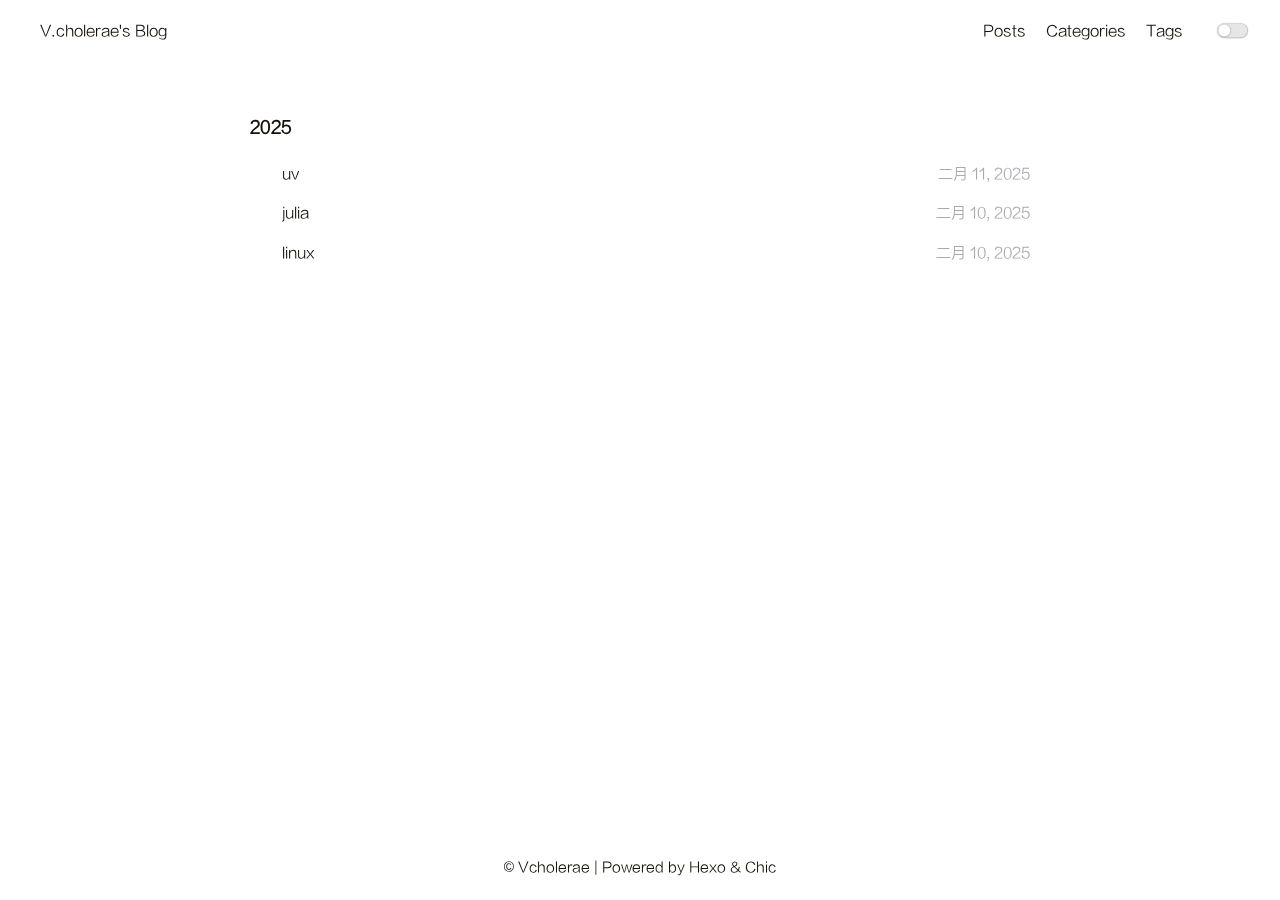
<file: archives/index.html>
<!DOCTYPE html>
<html lang="zh-CN">

<head>
    <meta charset="UTF-8">
<meta name="viewport"
      content="width=device-width, initial-scale=1.0, maximum-scale=1.0, minimum-scale=1.0">
<meta http-equiv="X-UA-Compatible" content="ie=edge">

    <meta name="author" content="Vcholerae">





<title>归档 | Hexo</title>



    <link rel="icon" href="/favicon.ico">




    <!-- stylesheets list from _config.yml -->
    
    <link rel="stylesheet" href="/css/style.css">
    



    <!-- scripts list from _config.yml -->
    
    <script src="/js/script.js"></script>
    
    <script src="/js/tocbot.min.js"></script>
    



    
    
        
    


<meta name="generator" content="Hexo 7.3.0"></head>

<body>
    <script>
        // this function is used to check current theme before page loaded.
        (() => {
            const currentTheme = window.localStorage && window.localStorage.getItem('theme') || '';
            const isDark = currentTheme === 'dark';
            const pagebody = document.getElementsByTagName('body')[0]
            if (isDark) {
                pagebody.classList.add('dark-theme');
                // mobile
                document.getElementById("mobile-toggle-theme").innerText = "· Dark"
            } else {
                pagebody.classList.remove('dark-theme');
                // mobile
                document.getElementById("mobile-toggle-theme").innerText = "· Light"
            }
        })();
    </script>

    <div class="wrapper">
        <header>
    <nav class="navbar">
        <div class="container">
            <div class="navbar-header header-logo"><a href="/">V.cholerae&#39;s Blog</a></div>
            <div class="menu navbar-right">
                
                    <a class="menu-item" href="/archives">Posts</a>
                
                    <a class="menu-item" href="/category">Categories</a>
                
                    <a class="menu-item" href="/tag">Tags</a>
                
                <input id="switch_default" type="checkbox" class="switch_default">
                <label for="switch_default" class="toggleBtn"></label>
            </div>
        </div>
    </nav>

    
    <nav class="navbar-mobile" id="nav-mobile">
        <div class="container">
            <div class="navbar-header">
                <div>
                    <a href="/">V.cholerae&#39;s Blog</a><a id="mobile-toggle-theme">·&nbsp;Light</a>
                </div>
                <div class="menu-toggle" onclick="mobileBtn()">&#9776; Menu</div>
            </div>
            <div class="menu" id="mobile-menu">
                
                    <a class="menu-item" href="/archives">Posts</a>
                
                    <a class="menu-item" href="/category">Categories</a>
                
                    <a class="menu-item" href="/tag">Tags</a>
                
            </div>
        </div>
    </nav>

</header>
<script>
    var mobileBtn = function f() {
        var toggleMenu = document.getElementsByClassName("menu-toggle")[0];
        var mobileMenu = document.getElementById("mobile-menu");
        if(toggleMenu.classList.contains("active")){
           toggleMenu.classList.remove("active")
            mobileMenu.classList.remove("active")
        }else{
            toggleMenu.classList.add("active")
            mobileMenu.classList.add("active")
        }
    }
</script>
            <div class="main">
                <div class="post-wrap archive">
    
    
        

        
            <h3>2025</h3>
        

        <article class="archive-item">
            <a class="archive-item-link" href="/2025/02/11/uv/">uv</a>
            <span class="archive-item-date">二月 11, 2025</span>
        </article>
    
        

        

        <article class="archive-item">
            <a class="archive-item-link" href="/2025/02/10/julia/">julia</a>
            <span class="archive-item-date">二月 10, 2025</span>
        </article>
    
        

        

        <article class="archive-item">
            <a class="archive-item-link" href="/2025/02/10/linux/">linux</a>
            <span class="archive-item-date">二月 10, 2025</span>
        </article>
    
    
</div>
            </div>
            <footer id="footer" class="footer">
    <div class="copyright">
        <span>© Vcholerae | Powered by <a href="https://hexo.io" target="_blank">Hexo</a> & <a href="https://github.com/Siricee/hexo-theme-Chic" target="_blank">Chic</a></span>
    </div>
</footer>

    </div>
</body>

</html>
</file>
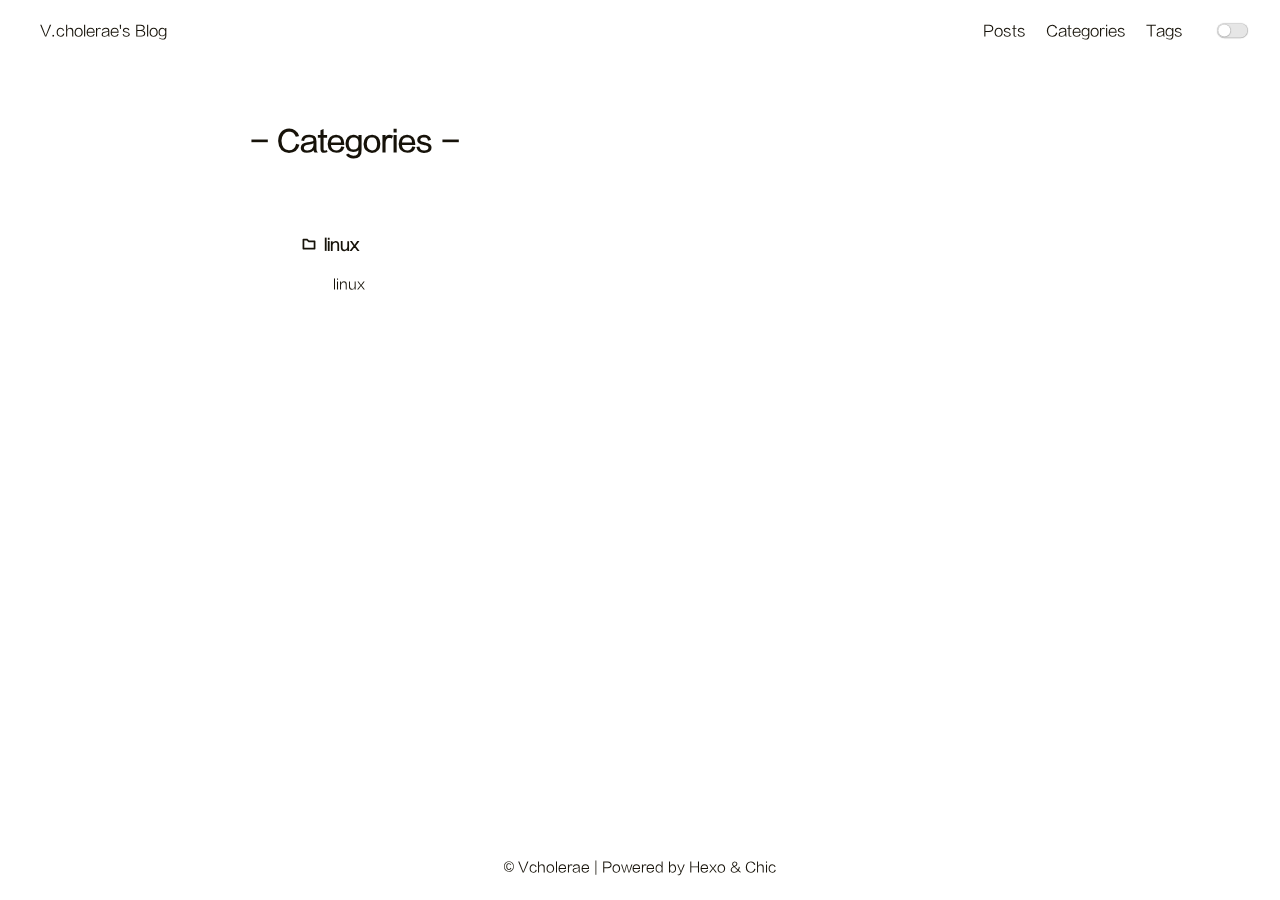
<file: category/index.html>
<!DOCTYPE html>
<html lang="zh-CN">

<head>
    <meta charset="UTF-8">
<meta name="viewport"
      content="width=device-width, initial-scale=1.0, maximum-scale=1.0, minimum-scale=1.0">
<meta http-equiv="X-UA-Compatible" content="ie=edge">

    <meta name="author" content="Vcholerae">





<title>category | Hexo</title>



    <link rel="icon" href="/favicon.ico">




    <!-- stylesheets list from _config.yml -->
    
    <link rel="stylesheet" href="/css/style.css">
    



    <!-- scripts list from _config.yml -->
    
    <script src="/js/script.js"></script>
    
    <script src="/js/tocbot.min.js"></script>
    



    
    
        
    


<meta name="generator" content="Hexo 7.3.0"></head>

<body>
    <script>
        // this function is used to check current theme before page loaded.
        (() => {
            const currentTheme = window.localStorage && window.localStorage.getItem('theme') || '';
            const isDark = currentTheme === 'dark';
            const pagebody = document.getElementsByTagName('body')[0]
            if (isDark) {
                pagebody.classList.add('dark-theme');
                // mobile
                document.getElementById("mobile-toggle-theme").innerText = "· Dark"
            } else {
                pagebody.classList.remove('dark-theme');
                // mobile
                document.getElementById("mobile-toggle-theme").innerText = "· Light"
            }
        })();
    </script>

    <div class="wrapper">
        <header>
    <nav class="navbar">
        <div class="container">
            <div class="navbar-header header-logo"><a href="/">V.cholerae&#39;s Blog</a></div>
            <div class="menu navbar-right">
                
                    <a class="menu-item" href="/archives">Posts</a>
                
                    <a class="menu-item" href="/category">Categories</a>
                
                    <a class="menu-item" href="/tag">Tags</a>
                
                <input id="switch_default" type="checkbox" class="switch_default">
                <label for="switch_default" class="toggleBtn"></label>
            </div>
        </div>
    </nav>

    
    <nav class="navbar-mobile" id="nav-mobile">
        <div class="container">
            <div class="navbar-header">
                <div>
                    <a href="/">V.cholerae&#39;s Blog</a><a id="mobile-toggle-theme">·&nbsp;Light</a>
                </div>
                <div class="menu-toggle" onclick="mobileBtn()">&#9776; Menu</div>
            </div>
            <div class="menu" id="mobile-menu">
                
                    <a class="menu-item" href="/archives">Posts</a>
                
                    <a class="menu-item" href="/category">Categories</a>
                
                    <a class="menu-item" href="/tag">Tags</a>
                
            </div>
        </div>
    </nav>

</header>
<script>
    var mobileBtn = function f() {
        var toggleMenu = document.getElementsByClassName("menu-toggle")[0];
        var mobileMenu = document.getElementById("mobile-menu");
        if(toggleMenu.classList.contains("active")){
           toggleMenu.classList.remove("active")
            mobileMenu.classList.remove("active")
        }else{
            toggleMenu.classList.add("active")
            mobileMenu.classList.add("active")
        }
    }
</script>
            <div class="main">
                



    <div class="container">
        <div class="post-wrap categories">
            <h2 class="post-title">-&nbsp;Categories&nbsp;-</h2>
            <div class="categories-card">
                
                    
                    <div class="card-item">
                        <div class="categories">
                            <a href="/categories/linux/">
                                <h3>
                                    <i class="iconfont icon-category" style="padding-right:3px"></i>
                                    linux
                                </h3>
                            </a>
                            
                                
                                
                                    <article class="archive-item">
                                        <a class="archive-item-link"
                                           href="/2025/02/10/linux/">linux</a>
                                    </article>
                                
                            
                            
                        </div>
                    </div>
                
            </div>

        </div>
    </div>

            </div>
            <footer id="footer" class="footer">
    <div class="copyright">
        <span>© Vcholerae | Powered by <a href="https://hexo.io" target="_blank">Hexo</a> & <a href="https://github.com/Siricee/hexo-theme-Chic" target="_blank">Chic</a></span>
    </div>
</footer>

    </div>
</body>

</html>
</file>
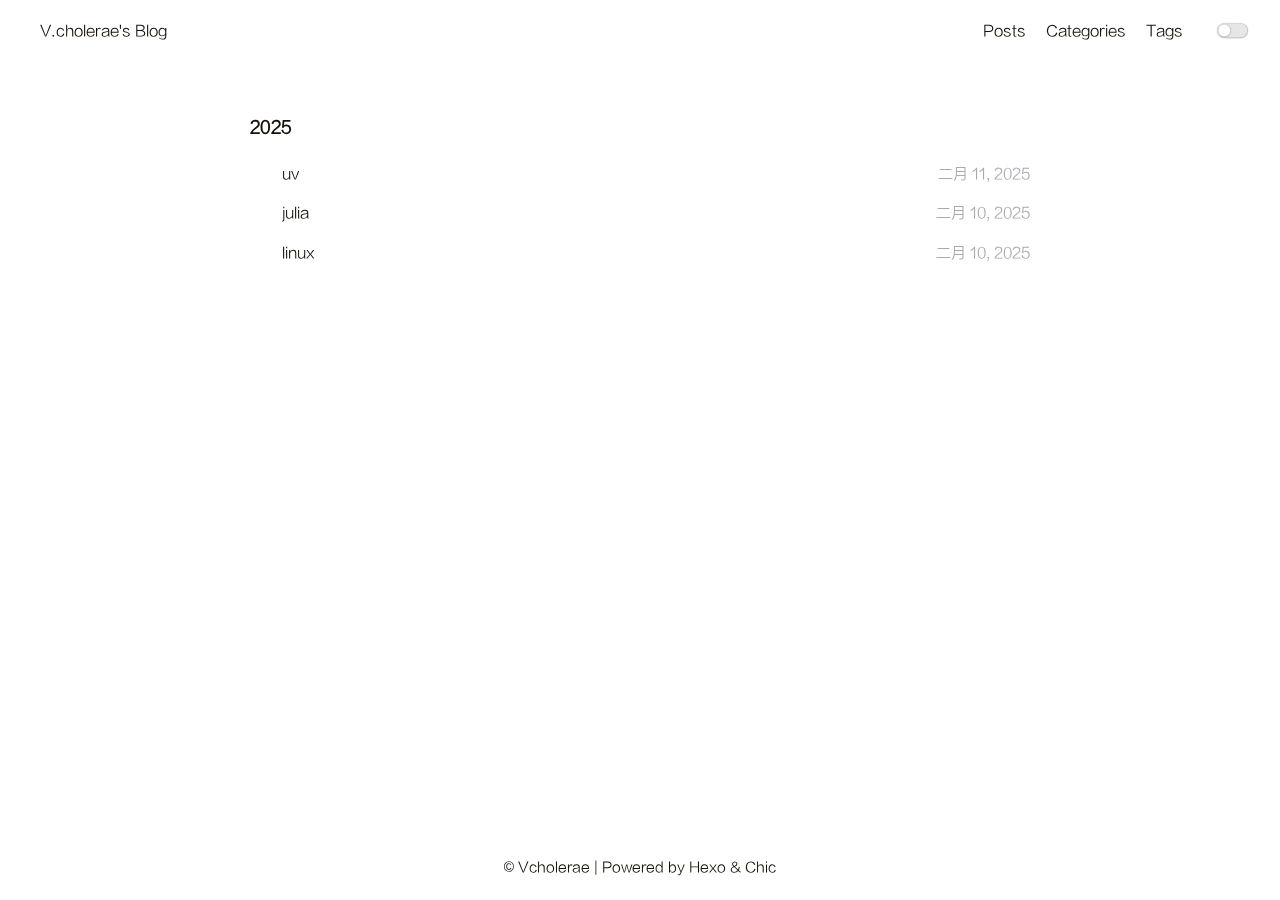
<file: archives/2025/index.html>
<!DOCTYPE html>
<html lang="zh-CN">

<head>
    <meta charset="UTF-8">
<meta name="viewport"
      content="width=device-width, initial-scale=1.0, maximum-scale=1.0, minimum-scale=1.0">
<meta http-equiv="X-UA-Compatible" content="ie=edge">

    <meta name="author" content="Vcholerae">





<title>归档: 2025 | Hexo</title>



    <link rel="icon" href="/favicon.ico">




    <!-- stylesheets list from _config.yml -->
    
    <link rel="stylesheet" href="/css/style.css">
    



    <!-- scripts list from _config.yml -->
    
    <script src="/js/script.js"></script>
    
    <script src="/js/tocbot.min.js"></script>
    



    
    
        
    


<meta name="generator" content="Hexo 7.3.0"></head>

<body>
    <script>
        // this function is used to check current theme before page loaded.
        (() => {
            const currentTheme = window.localStorage && window.localStorage.getItem('theme') || '';
            const isDark = currentTheme === 'dark';
            const pagebody = document.getElementsByTagName('body')[0]
            if (isDark) {
                pagebody.classList.add('dark-theme');
                // mobile
                document.getElementById("mobile-toggle-theme").innerText = "· Dark"
            } else {
                pagebody.classList.remove('dark-theme');
                // mobile
                document.getElementById("mobile-toggle-theme").innerText = "· Light"
            }
        })();
    </script>

    <div class="wrapper">
        <header>
    <nav class="navbar">
        <div class="container">
            <div class="navbar-header header-logo"><a href="/">V.cholerae&#39;s Blog</a></div>
            <div class="menu navbar-right">
                
                    <a class="menu-item" href="/archives">Posts</a>
                
                    <a class="menu-item" href="/category">Categories</a>
                
                    <a class="menu-item" href="/tag">Tags</a>
                
                <input id="switch_default" type="checkbox" class="switch_default">
                <label for="switch_default" class="toggleBtn"></label>
            </div>
        </div>
    </nav>

    
    <nav class="navbar-mobile" id="nav-mobile">
        <div class="container">
            <div class="navbar-header">
                <div>
                    <a href="/">V.cholerae&#39;s Blog</a><a id="mobile-toggle-theme">·&nbsp;Light</a>
                </div>
                <div class="menu-toggle" onclick="mobileBtn()">&#9776; Menu</div>
            </div>
            <div class="menu" id="mobile-menu">
                
                    <a class="menu-item" href="/archives">Posts</a>
                
                    <a class="menu-item" href="/category">Categories</a>
                
                    <a class="menu-item" href="/tag">Tags</a>
                
            </div>
        </div>
    </nav>

</header>
<script>
    var mobileBtn = function f() {
        var toggleMenu = document.getElementsByClassName("menu-toggle")[0];
        var mobileMenu = document.getElementById("mobile-menu");
        if(toggleMenu.classList.contains("active")){
           toggleMenu.classList.remove("active")
            mobileMenu.classList.remove("active")
        }else{
            toggleMenu.classList.add("active")
            mobileMenu.classList.add("active")
        }
    }
</script>
            <div class="main">
                <div class="post-wrap archive">
    
    
        

        
            <h3>2025</h3>
        

        <article class="archive-item">
            <a class="archive-item-link" href="/2025/02/11/uv/">uv</a>
            <span class="archive-item-date">二月 11, 2025</span>
        </article>
    
        

        

        <article class="archive-item">
            <a class="archive-item-link" href="/2025/02/10/julia/">julia</a>
            <span class="archive-item-date">二月 10, 2025</span>
        </article>
    
        

        

        <article class="archive-item">
            <a class="archive-item-link" href="/2025/02/10/linux/">linux</a>
            <span class="archive-item-date">二月 10, 2025</span>
        </article>
    
    
</div>
            </div>
            <footer id="footer" class="footer">
    <div class="copyright">
        <span>© Vcholerae | Powered by <a href="https://hexo.io" target="_blank">Hexo</a> & <a href="https://github.com/Siricee/hexo-theme-Chic" target="_blank">Chic</a></span>
    </div>
</footer>

    </div>
</body>

</html>
</file>
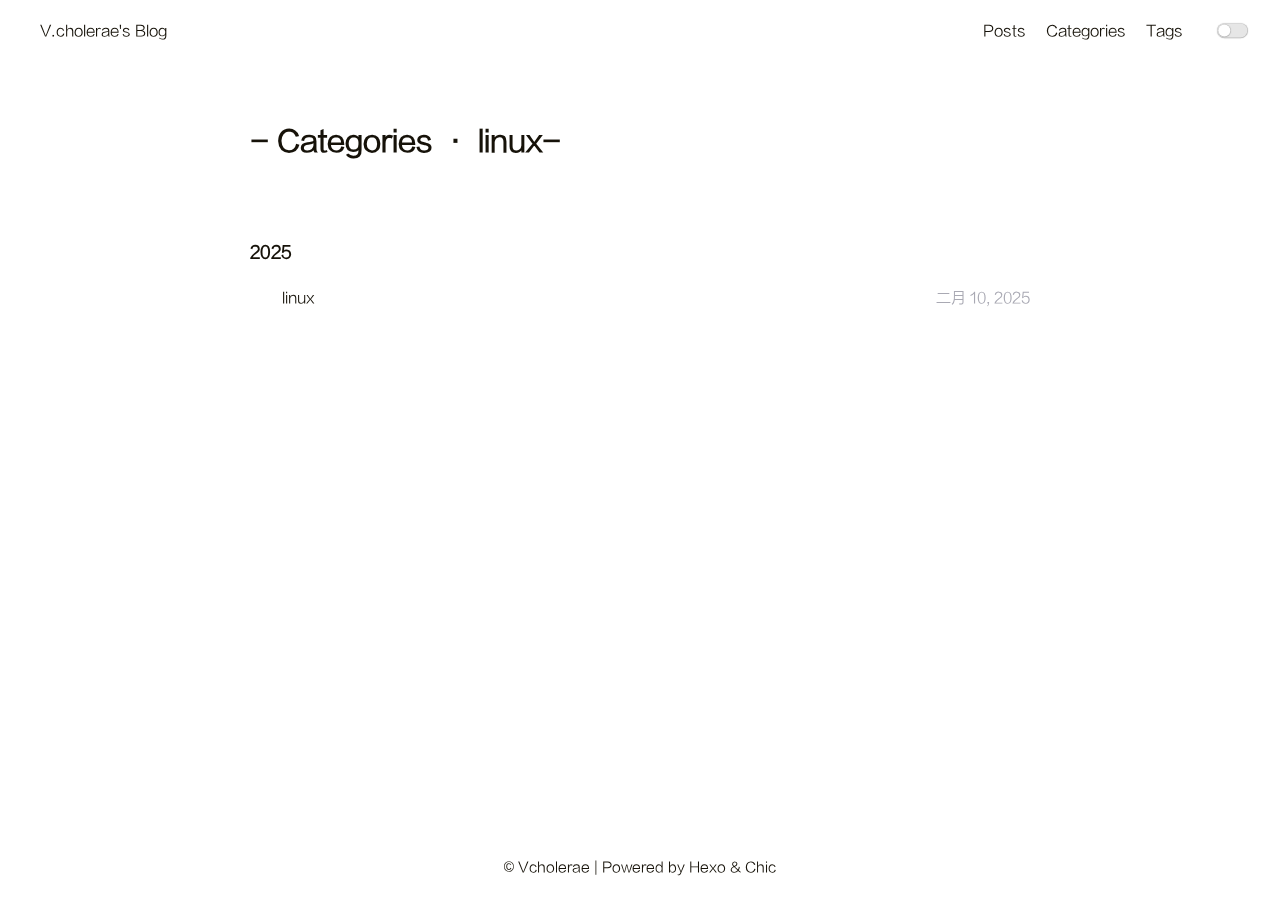
<file: categories/linux/index.html>
<!DOCTYPE html>
<html lang="zh-CN">

<head>
    <meta charset="UTF-8">
<meta name="viewport"
      content="width=device-width, initial-scale=1.0, maximum-scale=1.0, minimum-scale=1.0">
<meta http-equiv="X-UA-Compatible" content="ie=edge">

    <meta name="author" content="Vcholerae">





<title>Category: linux | Hexo</title>



    <link rel="icon" href="/favicon.ico">




    <!-- stylesheets list from _config.yml -->
    
    <link rel="stylesheet" href="/css/style.css">
    



    <!-- scripts list from _config.yml -->
    
    <script src="/js/script.js"></script>
    
    <script src="/js/tocbot.min.js"></script>
    



    
    
        
    


<meta name="generator" content="Hexo 7.3.0"></head>

<body>
    <script>
        // this function is used to check current theme before page loaded.
        (() => {
            const currentTheme = window.localStorage && window.localStorage.getItem('theme') || '';
            const isDark = currentTheme === 'dark';
            const pagebody = document.getElementsByTagName('body')[0]
            if (isDark) {
                pagebody.classList.add('dark-theme');
                // mobile
                document.getElementById("mobile-toggle-theme").innerText = "· Dark"
            } else {
                pagebody.classList.remove('dark-theme');
                // mobile
                document.getElementById("mobile-toggle-theme").innerText = "· Light"
            }
        })();
    </script>

    <div class="wrapper">
        <header>
    <nav class="navbar">
        <div class="container">
            <div class="navbar-header header-logo"><a href="/">V.cholerae&#39;s Blog</a></div>
            <div class="menu navbar-right">
                
                    <a class="menu-item" href="/archives">Posts</a>
                
                    <a class="menu-item" href="/category">Categories</a>
                
                    <a class="menu-item" href="/tag">Tags</a>
                
                <input id="switch_default" type="checkbox" class="switch_default">
                <label for="switch_default" class="toggleBtn"></label>
            </div>
        </div>
    </nav>

    
    <nav class="navbar-mobile" id="nav-mobile">
        <div class="container">
            <div class="navbar-header">
                <div>
                    <a href="/">V.cholerae&#39;s Blog</a><a id="mobile-toggle-theme">·&nbsp;Light</a>
                </div>
                <div class="menu-toggle" onclick="mobileBtn()">&#9776; Menu</div>
            </div>
            <div class="menu" id="mobile-menu">
                
                    <a class="menu-item" href="/archives">Posts</a>
                
                    <a class="menu-item" href="/category">Categories</a>
                
                    <a class="menu-item" href="/tag">Tags</a>
                
            </div>
        </div>
    </nav>

</header>
<script>
    var mobileBtn = function f() {
        var toggleMenu = document.getElementsByClassName("menu-toggle")[0];
        var mobileMenu = document.getElementById("mobile-menu");
        if(toggleMenu.classList.contains("active")){
           toggleMenu.classList.remove("active")
            mobileMenu.classList.remove("active")
        }else{
            toggleMenu.classList.add("active")
            mobileMenu.classList.add("active")
        }
    }
</script>
            <div class="main">
                


    
<div class="container">
    <div class="post-wrap categories">
        <h2 class="post-title">-&nbsp;Categories&nbsp;·&nbsp;linux-</h2>
    </div>
    <div class="post-wrap archive">
    
    
        

        
            <h3>2025</h3>
        

        <article class="archive-item">
            <a class="archive-item-link" href="/2025/02/10/linux/">linux</a>
            <span class="archive-item-date">二月 10, 2025</span>
        </article>
    
    
</div>
</div>

            </div>
            <footer id="footer" class="footer">
    <div class="copyright">
        <span>© Vcholerae | Powered by <a href="https://hexo.io" target="_blank">Hexo</a> & <a href="https://github.com/Siricee/hexo-theme-Chic" target="_blank">Chic</a></span>
    </div>
</footer>

    </div>
</body>

</html>
</file>
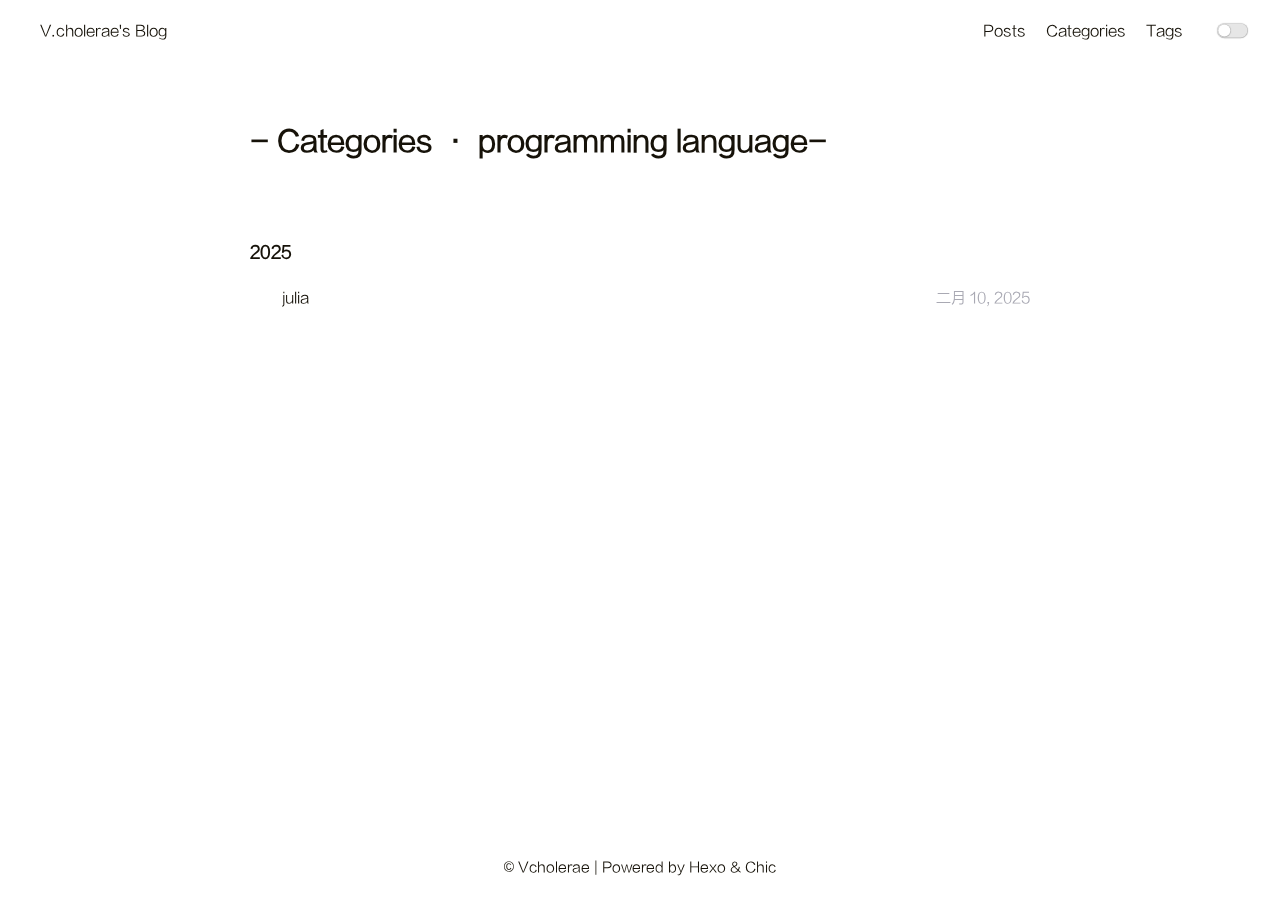
<file: categories/programming-language/index.html>
<!DOCTYPE html>
<html lang="zh-CN">

<head>
    <meta charset="UTF-8">
<meta name="viewport"
      content="width=device-width, initial-scale=1.0, maximum-scale=1.0, minimum-scale=1.0">
<meta http-equiv="X-UA-Compatible" content="ie=edge">

    <meta name="author" content="Vcholerae">





<title>Category: programming language | Hexo</title>



    <link rel="icon" href="/favicon.ico">




    <!-- stylesheets list from _config.yml -->
    
    <link rel="stylesheet" href="/css/style.css">
    



    <!-- scripts list from _config.yml -->
    
    <script src="/js/script.js"></script>
    
    <script src="/js/tocbot.min.js"></script>
    



    
    
        
    


<meta name="generator" content="Hexo 7.3.0"></head>

<body>
    <script>
        // this function is used to check current theme before page loaded.
        (() => {
            const currentTheme = window.localStorage && window.localStorage.getItem('theme') || '';
            const isDark = currentTheme === 'dark';
            const pagebody = document.getElementsByTagName('body')[0]
            if (isDark) {
                pagebody.classList.add('dark-theme');
                // mobile
                document.getElementById("mobile-toggle-theme").innerText = "· Dark"
            } else {
                pagebody.classList.remove('dark-theme');
                // mobile
                document.getElementById("mobile-toggle-theme").innerText = "· Light"
            }
        })();
    </script>

    <div class="wrapper">
        <header>
    <nav class="navbar">
        <div class="container">
            <div class="navbar-header header-logo"><a href="/">V.cholerae&#39;s Blog</a></div>
            <div class="menu navbar-right">
                
                    <a class="menu-item" href="/archives">Posts</a>
                
                    <a class="menu-item" href="/category">Categories</a>
                
                    <a class="menu-item" href="/tag">Tags</a>
                
                <input id="switch_default" type="checkbox" class="switch_default">
                <label for="switch_default" class="toggleBtn"></label>
            </div>
        </div>
    </nav>

    
    <nav class="navbar-mobile" id="nav-mobile">
        <div class="container">
            <div class="navbar-header">
                <div>
                    <a href="/">V.cholerae&#39;s Blog</a><a id="mobile-toggle-theme">·&nbsp;Light</a>
                </div>
                <div class="menu-toggle" onclick="mobileBtn()">&#9776; Menu</div>
            </div>
            <div class="menu" id="mobile-menu">
                
                    <a class="menu-item" href="/archives">Posts</a>
                
                    <a class="menu-item" href="/category">Categories</a>
                
                    <a class="menu-item" href="/tag">Tags</a>
                
            </div>
        </div>
    </nav>

</header>
<script>
    var mobileBtn = function f() {
        var toggleMenu = document.getElementsByClassName("menu-toggle")[0];
        var mobileMenu = document.getElementById("mobile-menu");
        if(toggleMenu.classList.contains("active")){
           toggleMenu.classList.remove("active")
            mobileMenu.classList.remove("active")
        }else{
            toggleMenu.classList.add("active")
            mobileMenu.classList.add("active")
        }
    }
</script>
            <div class="main">
                


    
<div class="container">
    <div class="post-wrap categories">
        <h2 class="post-title">-&nbsp;Categories&nbsp;·&nbsp;programming language-</h2>
    </div>
    <div class="post-wrap archive">
    
    
        

        
            <h3>2025</h3>
        

        <article class="archive-item">
            <a class="archive-item-link" href="/2025/02/10/julia/">julia</a>
            <span class="archive-item-date">二月 10, 2025</span>
        </article>
    
    
</div>
</div>

            </div>
            <footer id="footer" class="footer">
    <div class="copyright">
        <span>© Vcholerae | Powered by <a href="https://hexo.io" target="_blank">Hexo</a> & <a href="https://github.com/Siricee/hexo-theme-Chic" target="_blank">Chic</a></span>
    </div>
</footer>

    </div>
</body>

</html>
</file>
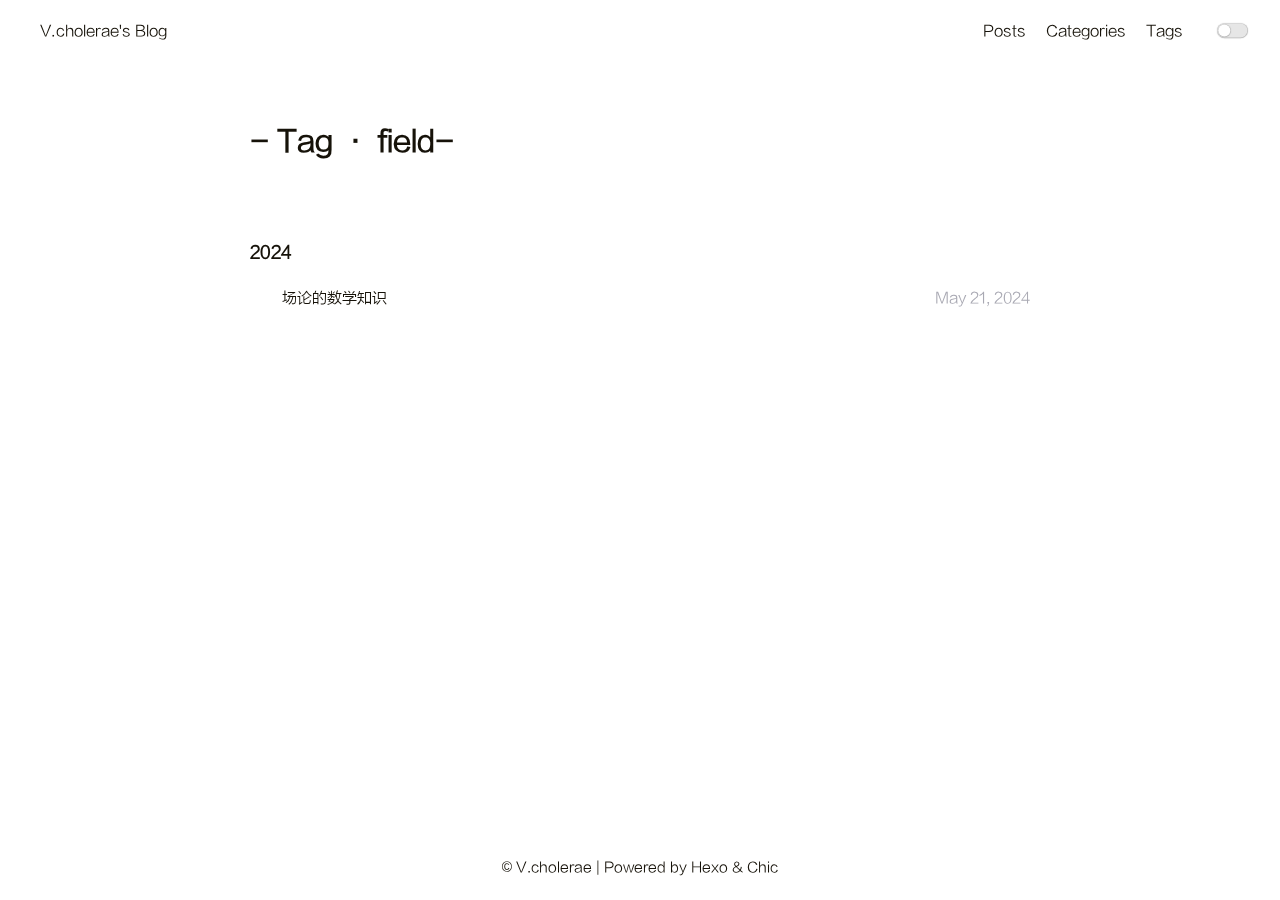
<file: tags/field/index.html>
<!DOCTYPE html>
<html lang="cn">

<head>
    <meta charset="UTF-8">
<meta name="viewport"
      content="width=device-width, initial-scale=1.0, maximum-scale=1.0, minimum-scale=1.0">
<meta http-equiv="X-UA-Compatible" content="ie=edge">

    <meta name="author" content="V.cholerae">





<title>Tag: field | Hexo</title>



    <link rel="icon" href="/favicon.ico">




    <!-- stylesheets list from _config.yml -->
    
    <link rel="stylesheet" href="/css/style.css">
    



    <!-- scripts list from _config.yml -->
    
    <script src="/js/script.js"></script>
    
    <script src="/js/tocbot.min.js"></script>
    



    
    


<meta name="generator" content="Hexo 7.2.0"></head>

<body>
    <script>
        // this function is used to check current theme before page loaded.
        (() => {
            const currentTheme = window.localStorage && window.localStorage.getItem('theme') || '';
            const isDark = currentTheme === 'dark';
            const pagebody = document.getElementsByTagName('body')[0]
            if (isDark) {
                pagebody.classList.add('dark-theme');
                // mobile
                document.getElementById("mobile-toggle-theme").innerText = "· Dark"
            } else {
                pagebody.classList.remove('dark-theme');
                // mobile
                document.getElementById("mobile-toggle-theme").innerText = "· Light"
            }
        })();
    </script>

    <div class="wrapper">
        <header>
    <nav class="navbar">
        <div class="container">
            <div class="navbar-header header-logo"><a href="/">V.cholerae&#39;s Blog</a></div>
            <div class="menu navbar-right">
                
                    <a class="menu-item" href="/archives">Posts</a>
                
                    <a class="menu-item" href="/category">Categories</a>
                
                    <a class="menu-item" href="/tag">Tags</a>
                
                <input id="switch_default" type="checkbox" class="switch_default">
                <label for="switch_default" class="toggleBtn"></label>
            </div>
        </div>
    </nav>

    
    <nav class="navbar-mobile" id="nav-mobile">
        <div class="container">
            <div class="navbar-header">
                <div>
                    <a href="/">V.cholerae&#39;s Blog</a><a id="mobile-toggle-theme">·&nbsp;Light</a>
                </div>
                <div class="menu-toggle" onclick="mobileBtn()">&#9776; Menu</div>
            </div>
            <div class="menu" id="mobile-menu">
                
                    <a class="menu-item" href="/archives">Posts</a>
                
                    <a class="menu-item" href="/category">Categories</a>
                
                    <a class="menu-item" href="/tag">Tags</a>
                
            </div>
        </div>
    </nav>

</header>
<script>
    var mobileBtn = function f() {
        var toggleMenu = document.getElementsByClassName("menu-toggle")[0];
        var mobileMenu = document.getElementById("mobile-menu");
        if(toggleMenu.classList.contains("active")){
           toggleMenu.classList.remove("active")
            mobileMenu.classList.remove("active")
        }else{
            toggleMenu.classList.add("active")
            mobileMenu.classList.add("active")
        }
    }
</script>
            <div class="main">
                

    
<div class="container">
    <div class="post-wrap tags">
        <h2 class="post-title">-&nbsp;Tag&nbsp;·&nbsp;field-</h2>
    </div>
    <div class="post-wrap archive">
    
    
        

        
            <h3>2024</h3>
        

        <article class="archive-item">
            <a class="archive-item-link" href="/2024/05/21/%E5%9C%BA%E8%AE%BA%E7%9A%84%E6%95%B0%E5%AD%A6%E7%9F%A5%E8%AF%86/">场论的数学知识</a>
            <span class="archive-item-date">May 21, 2024</span>
        </article>
    
    
</div>
</div>

            </div>
            <footer id="footer" class="footer">
    <div class="copyright">
        <span>© V.cholerae | Powered by <a href="https://hexo.io" target="_blank">Hexo</a> & <a href="https://github.com/Siricee/hexo-theme-Chic" target="_blank">Chic</a></span>
    </div>
</footer>

    </div>
</body>

</html>
</file>
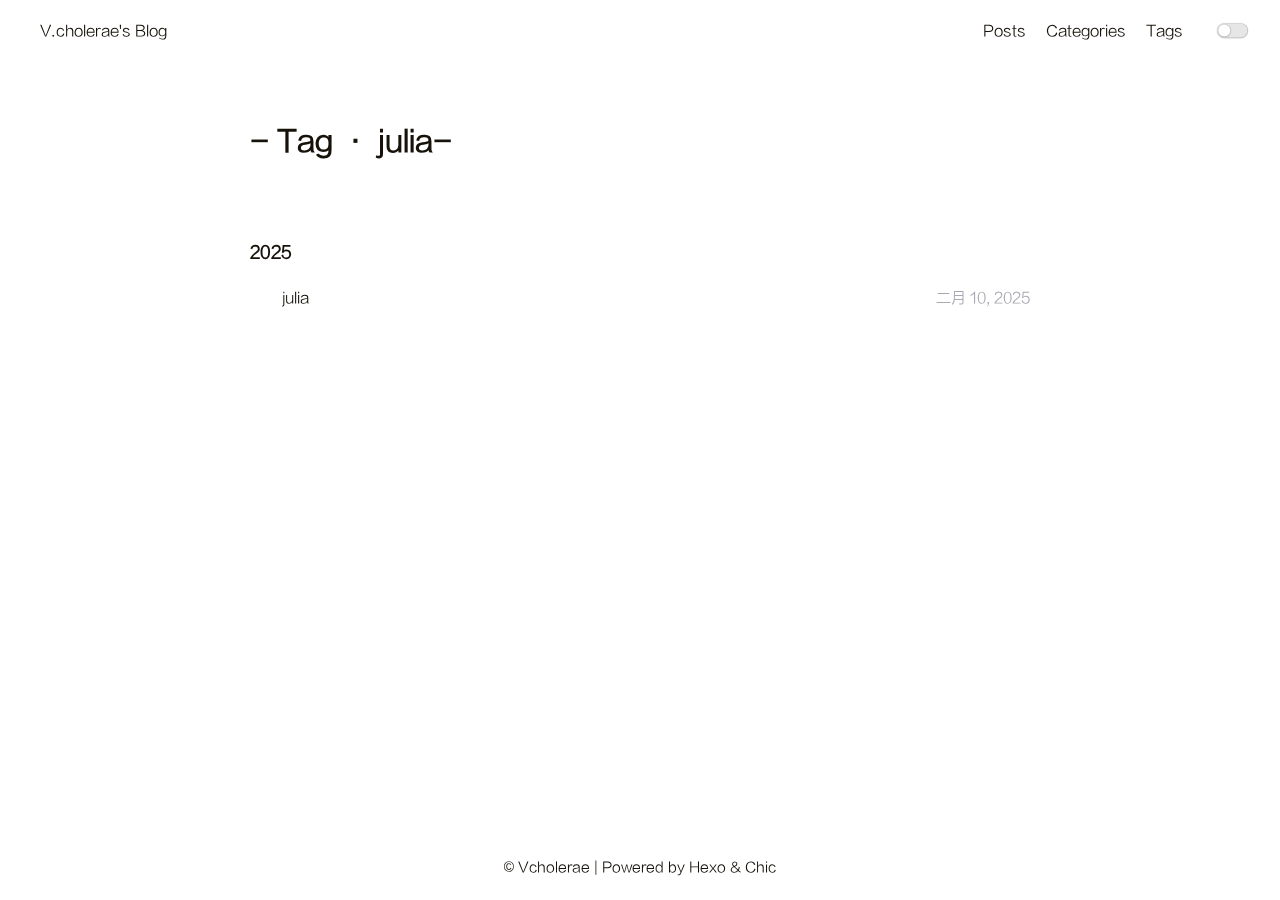
<file: tags/julia/index.html>
<!DOCTYPE html>
<html lang="zh-CN">

<head>
    <meta charset="UTF-8">
<meta name="viewport"
      content="width=device-width, initial-scale=1.0, maximum-scale=1.0, minimum-scale=1.0">
<meta http-equiv="X-UA-Compatible" content="ie=edge">

    <meta name="author" content="Vcholerae">





<title>Tag: julia | Hexo</title>



    <link rel="icon" href="/favicon.ico">




    <!-- stylesheets list from _config.yml -->
    
    <link rel="stylesheet" href="/css/style.css">
    



    <!-- scripts list from _config.yml -->
    
    <script src="/js/script.js"></script>
    
    <script src="/js/tocbot.min.js"></script>
    



    
    
        
    


<meta name="generator" content="Hexo 7.3.0"></head>

<body>
    <script>
        // this function is used to check current theme before page loaded.
        (() => {
            const currentTheme = window.localStorage && window.localStorage.getItem('theme') || '';
            const isDark = currentTheme === 'dark';
            const pagebody = document.getElementsByTagName('body')[0]
            if (isDark) {
                pagebody.classList.add('dark-theme');
                // mobile
                document.getElementById("mobile-toggle-theme").innerText = "· Dark"
            } else {
                pagebody.classList.remove('dark-theme');
                // mobile
                document.getElementById("mobile-toggle-theme").innerText = "· Light"
            }
        })();
    </script>

    <div class="wrapper">
        <header>
    <nav class="navbar">
        <div class="container">
            <div class="navbar-header header-logo"><a href="/">V.cholerae&#39;s Blog</a></div>
            <div class="menu navbar-right">
                
                    <a class="menu-item" href="/archives">Posts</a>
                
                    <a class="menu-item" href="/category">Categories</a>
                
                    <a class="menu-item" href="/tag">Tags</a>
                
                <input id="switch_default" type="checkbox" class="switch_default">
                <label for="switch_default" class="toggleBtn"></label>
            </div>
        </div>
    </nav>

    
    <nav class="navbar-mobile" id="nav-mobile">
        <div class="container">
            <div class="navbar-header">
                <div>
                    <a href="/">V.cholerae&#39;s Blog</a><a id="mobile-toggle-theme">·&nbsp;Light</a>
                </div>
                <div class="menu-toggle" onclick="mobileBtn()">&#9776; Menu</div>
            </div>
            <div class="menu" id="mobile-menu">
                
                    <a class="menu-item" href="/archives">Posts</a>
                
                    <a class="menu-item" href="/category">Categories</a>
                
                    <a class="menu-item" href="/tag">Tags</a>
                
            </div>
        </div>
    </nav>

</header>
<script>
    var mobileBtn = function f() {
        var toggleMenu = document.getElementsByClassName("menu-toggle")[0];
        var mobileMenu = document.getElementById("mobile-menu");
        if(toggleMenu.classList.contains("active")){
           toggleMenu.classList.remove("active")
            mobileMenu.classList.remove("active")
        }else{
            toggleMenu.classList.add("active")
            mobileMenu.classList.add("active")
        }
    }
</script>
            <div class="main">
                

    
<div class="container">
    <div class="post-wrap tags">
        <h2 class="post-title">-&nbsp;Tag&nbsp;·&nbsp;julia-</h2>
    </div>
    <div class="post-wrap archive">
    
    
        

        
            <h3>2025</h3>
        

        <article class="archive-item">
            <a class="archive-item-link" href="/2025/02/10/julia/">julia</a>
            <span class="archive-item-date">二月 10, 2025</span>
        </article>
    
    
</div>
</div>

            </div>
            <footer id="footer" class="footer">
    <div class="copyright">
        <span>© Vcholerae | Powered by <a href="https://hexo.io" target="_blank">Hexo</a> & <a href="https://github.com/Siricee/hexo-theme-Chic" target="_blank">Chic</a></span>
    </div>
</footer>

    </div>
</body>

</html>
</file>
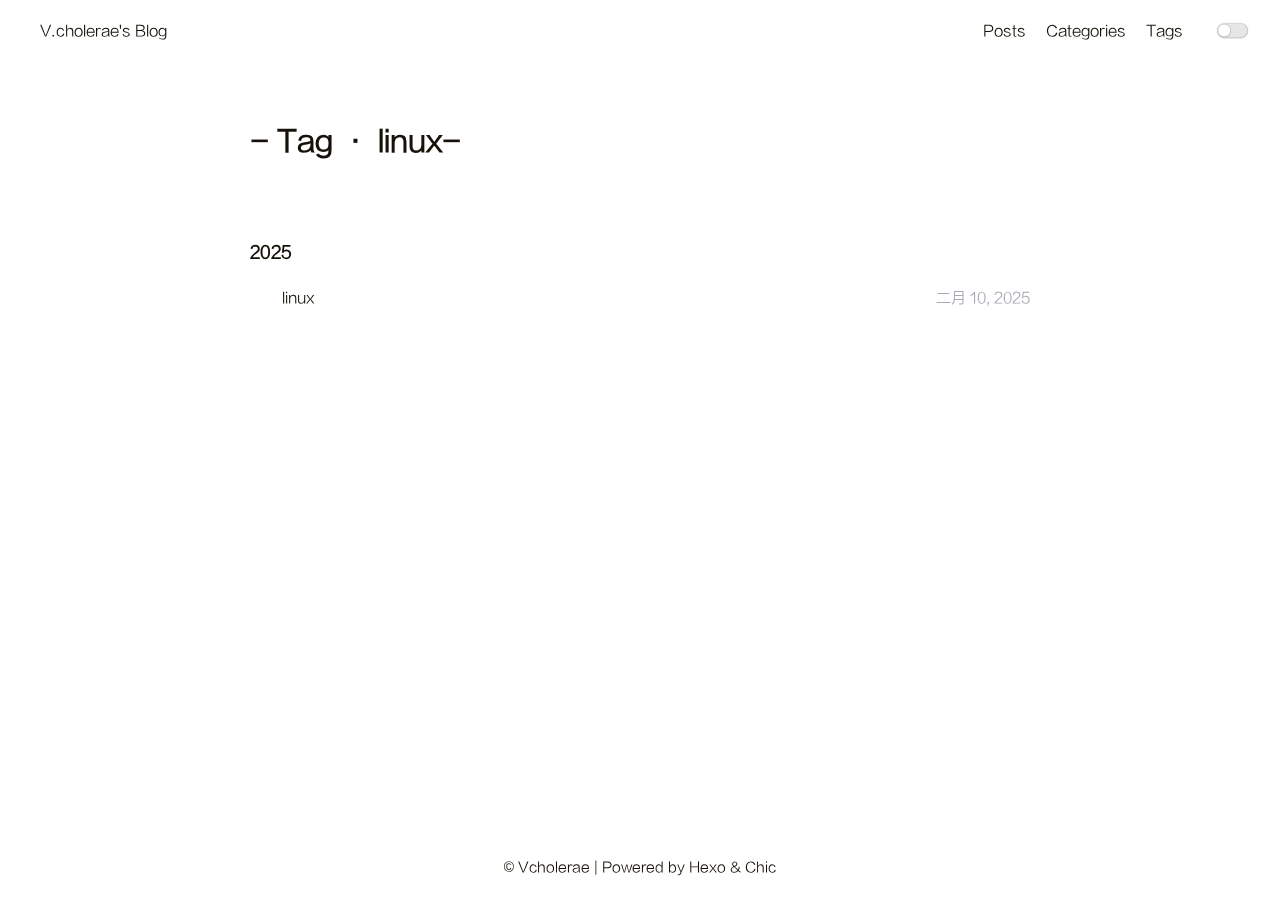
<file: tags/linux/index.html>
<!DOCTYPE html>
<html lang="zh-CN">

<head>
    <meta charset="UTF-8">
<meta name="viewport"
      content="width=device-width, initial-scale=1.0, maximum-scale=1.0, minimum-scale=1.0">
<meta http-equiv="X-UA-Compatible" content="ie=edge">

    <meta name="author" content="Vcholerae">





<title>Tag: linux | Hexo</title>



    <link rel="icon" href="/favicon.ico">




    <!-- stylesheets list from _config.yml -->
    
    <link rel="stylesheet" href="/css/style.css">
    



    <!-- scripts list from _config.yml -->
    
    <script src="/js/script.js"></script>
    
    <script src="/js/tocbot.min.js"></script>
    



    
    
        
    


<meta name="generator" content="Hexo 7.3.0"></head>

<body>
    <script>
        // this function is used to check current theme before page loaded.
        (() => {
            const currentTheme = window.localStorage && window.localStorage.getItem('theme') || '';
            const isDark = currentTheme === 'dark';
            const pagebody = document.getElementsByTagName('body')[0]
            if (isDark) {
                pagebody.classList.add('dark-theme');
                // mobile
                document.getElementById("mobile-toggle-theme").innerText = "· Dark"
            } else {
                pagebody.classList.remove('dark-theme');
                // mobile
                document.getElementById("mobile-toggle-theme").innerText = "· Light"
            }
        })();
    </script>

    <div class="wrapper">
        <header>
    <nav class="navbar">
        <div class="container">
            <div class="navbar-header header-logo"><a href="/">V.cholerae&#39;s Blog</a></div>
            <div class="menu navbar-right">
                
                    <a class="menu-item" href="/archives">Posts</a>
                
                    <a class="menu-item" href="/category">Categories</a>
                
                    <a class="menu-item" href="/tag">Tags</a>
                
                <input id="switch_default" type="checkbox" class="switch_default">
                <label for="switch_default" class="toggleBtn"></label>
            </div>
        </div>
    </nav>

    
    <nav class="navbar-mobile" id="nav-mobile">
        <div class="container">
            <div class="navbar-header">
                <div>
                    <a href="/">V.cholerae&#39;s Blog</a><a id="mobile-toggle-theme">·&nbsp;Light</a>
                </div>
                <div class="menu-toggle" onclick="mobileBtn()">&#9776; Menu</div>
            </div>
            <div class="menu" id="mobile-menu">
                
                    <a class="menu-item" href="/archives">Posts</a>
                
                    <a class="menu-item" href="/category">Categories</a>
                
                    <a class="menu-item" href="/tag">Tags</a>
                
            </div>
        </div>
    </nav>

</header>
<script>
    var mobileBtn = function f() {
        var toggleMenu = document.getElementsByClassName("menu-toggle")[0];
        var mobileMenu = document.getElementById("mobile-menu");
        if(toggleMenu.classList.contains("active")){
           toggleMenu.classList.remove("active")
            mobileMenu.classList.remove("active")
        }else{
            toggleMenu.classList.add("active")
            mobileMenu.classList.add("active")
        }
    }
</script>
            <div class="main">
                

    
<div class="container">
    <div class="post-wrap tags">
        <h2 class="post-title">-&nbsp;Tag&nbsp;·&nbsp;linux-</h2>
    </div>
    <div class="post-wrap archive">
    
    
        

        
            <h3>2025</h3>
        

        <article class="archive-item">
            <a class="archive-item-link" href="/2025/02/10/linux/">linux</a>
            <span class="archive-item-date">二月 10, 2025</span>
        </article>
    
    
</div>
</div>

            </div>
            <footer id="footer" class="footer">
    <div class="copyright">
        <span>© Vcholerae | Powered by <a href="https://hexo.io" target="_blank">Hexo</a> & <a href="https://github.com/Siricee/hexo-theme-Chic" target="_blank">Chic</a></span>
    </div>
</footer>

    </div>
</body>

</html>
</file>
<file: css/style.css>
/* normalize.css v8.0.0 | MIT License | github.com/necolas/normalize.css */
html {
  line-height: 1.15 /* 1 */;
  -webkit-text-size-adjust: 100% /* 2 */;
}
body {
  margin: 0;
}
h1 {
  font-size: 2em;
  margin: 0.67em 0;
}
hr {
  box-sizing: content-box /* 1 */;
  height: 0 /* 1 */;
  overflow: visible /* 2 */;
}
pre {
  font-family: monospace, monospace /* 1 */;
  font-size: 1em /* 2 */;
}
a {
  background-color: transparent;
}
abbr[title] {
  border-bottom: none /* 1 */;
  text-decoration: underline /* 2 */;
  text-decoration: underline dotted /* 2 */;
}
b,
strong {
  font-weight: bolder;
}
code,
kbd,
samp {
  font-family: monospace, monospace /* 1 */;
  font-size: 1em /* 2 */;
}
small {
  font-size: 80%;
}
sub,
sup {
  font-size: 75%;
  line-height: 0;
  position: relative;
  vertical-align: baseline;
}
sub {
  bottom: -0.25em;
}
sup {
  top: -0.5em;
}
img {
  border-style: none;
}
button,
input,
optgroup,
select,
textarea {
  font-family: inherit /* 1 */;
  font-size: 100% /* 1 */;
  line-height: 1.15 /* 1 */;
  margin: 0 /* 2 */;
}
button,
input {
  overflow: visible;
}
button,
select {
  text-transform: none;
}
button,
[type="button"],
[type="reset"],
[type="submit"] {
  -webkit-appearance: button;
}
button::-moz-focus-inner,
[type="button"]::-moz-focus-inner,
[type="reset"]::-moz-focus-inner,
[type="submit"]::-moz-focus-inner {
  border-style: none;
  padding: 0;
}
button:-moz-focusring,
[type="button"]-moz-focusring,
[type="reset"]-moz-focusring,
[type="submit"]-moz-focusring {
  outline: 1px dotted ButtonText;
}
fieldset {
  padding: 0.35em 0.75em 0.625em;
}
legend {
  box-sizing: border-box /* 1 */;
  color: inherit /* 2 */;
  display: table /* 1 */;
  max-width: 100% /* 1 */;
  padding: 0 /* 3 */;
  white-space: normal /* 1 */;
}
progress {
  vertical-align: baseline;
}
textarea {
  overflow: auto;
}
[type="checkbox"],
[type="radio"] {
  box-sizing: border-box /* 1 */;
  padding: 0 /* 2 */;
}
[type="number"]::-webkit-inner-spin-button,
[type="number"]::-webkit-outer-spin-button {
  height: auto;
}
[type="search"] {
  -webkit-appearance: textfield /* 1 */;
  outline-offset: -2px /* 2 */;
}
[type="search"]::-webkit-search-decoration {
  -webkit-appearance: none;
}
::-webkit-file-upload-button {
  -webkit-appearance: button /* 1 */;
  font: inherit /* 2 */;
}
details {
  display: block;
}
summary {
  display: list-item;
}
template {
  display: none;
}
[hidden] {
  display: none;
}
@font-face {
  font-family: 'lanting';
  src: url("../fonts/lanting/lanting.eot"); /* IE9 */
  src: url("../fonts/lanting/lanting.eot?#iefix") format('embedded-opentype'), /* IE6-IE8 */ url("../fonts/lanting/lanting.woff2") format('woff2'), url("../fonts/lanting/lanting.woff") format('woff'), url("../fonts/lanting/lanting.ttf") format('truetype'); /* chrome, firefox, opera, Safari, Android, iOS 4.2+ */
  font-weight: 400;
  font-display: swap;
}
@font-face {
  font-family: 'LXGW WenKai';
  src: url("../fonts/LXGW/LXGWWenKai-Regular.ttf") format('ttf');
  font-weight: 400;
}
html {
  font-family: 'LXGW WenKai', 'Microsoft Jhenghei', Lantinghei SC, 'lanting', PingFang SC, Seguo UI, Microsoft Yahei, Arial;
}
html::-webkit-scrollbar {
  width: 8px;
  height: 8px;
}
html::-webkit-scrollbar-thumb {
  height: 40px;
  background-color: #eee;
  border-radius: 16px;
}
html::-webkit-scrollbar-thumb:hover {
  background-color: #ddd;
}
body {
  font-size: 11pt;
  font-weight: normal;
  line-height: 2em;
  overflow: overlay;
  background-color: #fff;
  color: #161209;
  transition: color 0.2s ease, border-color 0.2s ease, background 0.2s ease, opacity 0.2s ease;
}
body:before {
  content: "";
  background-repeat: no-repeat;
  background-position: center;
  opacity: 0.05;
  position: fixed;
  top: 0;
  left: 0;
  width: 100%;
  height: 100%;
  z-index: -1;
}
body.dark-theme {
  background-color: #292a2d;
  color: #a9a9b3;
  transition: color 0.2s ease, border-color 0.2s ease, background 0.2s ease, opacity 0.2s ease;
}
a {
  color: #161209;
  text-decoration: none;
  transition: color 0.2s ease, border-color 0.2s ease, background 0.2s ease, opacity 0.2s ease;
  cursor: pointer;
}
a:hover {
  color: #2d96bd;
  text-decoration: none;
  transition: color 0.2s ease, border-color 0.2s ease, background 0.2s ease, opacity 0.2s ease;
}
.dark-theme a {
  color: #a9a9b3;
  text-decoration: none;
  transition: color 0.2s ease, border-color 0.2s ease, background 0.2s ease, opacity 0.2s ease;
}
.dark-theme a:hover {
  color: #fff;
  text-decoration: none;
  transition: color 0.2s ease, border-color 0.2s ease, background 0.2s ease, opacity 0.2s ease;
}
.wrapper {
  display: flex;
  flex-direction: column;
  min-height: 100vh;
  width: 100%;
}
.navbar {
  height: 4rem;
  line-height: 4rem;
  width: 100%;
}
.navbar .container {
  width: auto;
  max-width: 1200px;
  text-align: center;
  padding-left: 1em;
  padding-right: 1em;
  margin: 0 auto;
  display: flex;
  justify-content: space-between;
}
.main {
  flex-grow: 1;
  flex-shrink: 0;
  flex-basis: auto;
  display: flex;
  flex-direction: column;
}
.main .container {
  padding-left: 1em;
  padding-right: 1em;
  height: 100%;
  display: flex;
  flex-direction: column;
  flex: 1;
}
.footer {
  height: 4rem;
  width: 100%;
  text-align: center;
  line-height: 4rem;
}
@charset "utf-8";

/*input css begin*/
*{
    -webkit-tap-highlight-color: rgba(0,0,0,0);
}
/* input[type="checkbox"],input[type="radio"]{
    display: none;
    width: 0;
    height: 0;
    visibility: hidden;
} */
input[type="checkbox"]:checked + label:after{
    transition: all 0.3s ease-in;
}
input[type="checkbox"]:not(:checked) + label:after {
    transition: all 0.3s ease-out;
}
input[type="checkbox"]:checked + label,
input[type="checkbox"]:not(:checked) + label{
    transition: all 0.3s ease-in-out;
}
input[type="checkbox"]:checked + label:before,input[type="checkbox"]:checked + label i:before,input[type="checkbox"]:not(:checked) + label i:before,
input[type="checkbox"]:checked + label i:after,input[type="checkbox"]:not(:checked) + label i:after,input[type="checkbox"]:not(:checked) + label:before{
    transition: all 0.3s ease-in-out;
}
input[type="radio"]:checked + label:after,
input[type="radio"]:not(:checked) + label:after {
    transition: all 0.3s ease-in-out;
}
.switch_default[type="checkbox"]{
    display: none;
}
.switch_default + label{
     background-color: #e6e6e6;
     border-radius:7px;
     cursor: pointer;
     display: inline-block;
     height: 14px;
     position: relative;
     box-shadow: 0.2px 0.2px 1px 0.5px rgb(180,180,180);
     width: 30px;
 }
.switch_default + label:after{
    background-color: #fff;
    border-radius: 50%;
    content: "";
    height: 12px;
    left: 1px;
    position: absolute;
    top: .5px;
    width: 12px;
    box-shadow: 0.2px 0.2px 1px 0.5px rgb(180,180,180);
}
.switch_default:checked + label{
    background-color: #1ABC9C;
    box-shadow:none;
}
.switch_default:checked + label:after{
    left: 17px;
}

/*.switch_default + label{*/
/*    background-color: #e6e6e6;*/
/*    border-radius:12px;*/
/*    cursor: pointer;*/
/*    display: inline-block;*/
/*    height: 24px;*/
/*    position: relative;*/
/*    box-shadow: 0.2px 0.2px 1px 0.5px rgb(180,180,180);*/
/*    width: 52px;*/
/*}*/
/*.switch_default + label:after{*/
/*    background-color: #fff;*/
/*    border-radius: 50%;*/
/*    content: "";*/
/*    height: 22px;*/
/*    left: 1px;*/
/*    position: absolute;*/
/*    top: 1px;*/
/*    width: 22px;*/
/*    box-shadow: 0.2px 0.2px 1px 0.5px rgb(180,180,180);*/
/*}*/
/*.switch_default:checked + label{*/
/*    background-color: #1ABC9C;*/
/*    box-shadow:none;*/
/*}*/
/*.switch_default:checked + label:after{*/
/*    left: 29px;*/
/*}*/
@font-face {font-family: "iconfont";
  src: url('iconfont.eot?t=1585328536727'); /* IE9 */
  src: url('iconfont.eot?t=1585328536727#iefix') format('embedded-opentype'), /* IE6-IE8 */
  url('[data-uri]') format('woff2'),
  url('iconfont.woff?t=1585328536727') format('woff'),
  url('iconfont.ttf?t=1585328536727') format('truetype'), /* chrome, firefox, opera, Safari, Android, iOS 4.2+ */
  url('iconfont.svg?t=1585328536727#iconfont') format('svg'); /* iOS 4.1- */
}

.iconfont {
  font-family: "iconfont" !important;
  font-size: 16px;
  font-style: normal;
  -webkit-font-smoothing: antialiased;
  -moz-osx-font-smoothing: grayscale;
}

.icon-publish:before {
  content: "\e7b3";
}

.icon-resume:before {
  content: "\e7b5";
}

.icon-trophy:before {
  content: "\e7c4";
}

.icon-category:before {
  content: "\e7d1";
}

.icon-gallery:before {
  content: "\e7d7";
}

.icon-blog:before {
  content: "\e7d8";
}

.icon-rss:before {
  content: "\e7e0";
}

.icon-link:before {
  content: "\e7e2";
}

.icon-tags:before {
  content: "\e7e5";
}

.icon-alipay:before {
  content: "\e87c";
}

.icon-zhihu:before {
  content: "\e87d";
}

.icon-linkedin:before {
  content: "\e87e";
}

.icon-facebook:before {
  content: "\e87f";
}

.icon-skype:before {
  content: "\e880";
}

.icon-codesandbox:before {
  content: "\e881";
}

.icon-codepen:before {
  content: "\e882";
}

.icon-sketch:before {
  content: "\e883";
}

.icon-gitlab:before {
  content: "\e884";
}

.icon-dribbble:before {
  content: "\e885";
}

.icon-instagram:before {
  content: "\e886";
}

.icon-reddit:before {
  content: "\e887";
}

.icon-youtube:before {
  content: "\e888";
}

.icon-qq:before {
  content: "\e889";
}

.icon-twitter:before {
  content: "\e88a";
}

.icon-weibo:before {
  content: "\e88b";
}

.icon-wechat:before {
  content: "\e88c";
}

.icon-github:before {
  content: "\e88d";
}


.header-logo a {
  padding: 0;
}
.navbar .menu a {
  padding: 0 8px;
}
.navbar .menu .active {
  font-weight: 900;
  color: #161209;
}
.dark-theme .navbar .menu .active {
  color: #fff;
}
.navbar-header a:hover,
.navbar .menu a:hover {
  background-color: transparent;
}
header label {
  margin-left: 15px;
  position: relative;
  -webkit-transform: translateY(0.1em) translateX(0.5em);
}
.copyright {
  font-size: 14px;
}
.pagination {
  display: flex;
  flex-direction: row;
  justify-content: center;
  list-style: none;
  white-space: nowrap;
  width: 100%;
  padding-top: 2em;
}
.pagination a,
.pagination span {
  -webkit-font-smoothing: antialiased;
  font-size: 12px;
  color: #bfbfbf;
  letter-spacing: 0.1em;
  font-weight: 700;
  padding: 5px 5px;
  text-decoration: none;
  transition: 0.3s;
}
.pagination .page-number {
  padding-bottom: 3px;
  margin: 0 20px;
  box-sizing: border-box;
  position: relative;
  display: inline;
}
.pagination .page-number.disabled {
  display: none;
}
.pagination .page-number:hover a {
  color: #000;
}
.dark-theme .pagination .page-number:hover a {
  color: #fff;
}
.pagination .page-number:before,
.pagination .page-number:after {
  position: absolute;
  content: "";
  width: 0;
  height: 1px;
  background: #000;
  transition: 0.3s;
  bottom: 0px;
}
.dark-theme .pagination .page-number:before,
.dark-theme .pagination .page-number:after {
  background: #fff;
}
.pagination .page-number:before .current,
.pagination .page-number:after .current {
  width: 100%;
}
.pagination .page-number:before {
  left: 50%;
}
.pagination .page-number:after {
  right: 50%;
}
.pagination .page-number:hover:before,
.pagination .page-number:hover:after {
  width: 50%;
}
.pagination .page-number.current {
  color: #000;
}
.dark-theme .pagination .page-number.current {
  color: #fff;
}
.pagination .page-number.current:before,
.pagination .page-number.current:after {
  width: 60%;
}
.profile-container {
  justify-content: center;
  align-items: center;
}
.intro {
  text-align: center;
}
.intro .avatar {
  padding: 10px;
}
.intro .avatar img {
  width: 128px;
  height: auto;
  display: inline-block;
  -webkit-border-radius: 100%;
  border-radius: 100%;
  -webkit-box-shadow: 0 0 0 0.3618em rgba(0,0,0,0.05);
  box-shadow: 0 0 0 0.3618em rgba(0,0,0,0.05);
  margin: 0 auto;
  -webkit-transition: all ease 0.4s;
  -moz-transition: all ease 0.4s;
  -o-transition: all ease 0.4s;
  transition: all ease 0.4s;
  cursor: pointer;
}
.intro .avatar img:hover {
  position: relative;
  -webkit-transform: translateY(-0.75em);
  -moz-transform: translateY(-0.75em);
  -ms-transform: translateY(-0.75em);
  -o-transform: translateY(-0.75em);
  transform: translateY(-0.75em);
  cursor: pointer;
}
.nickname {
  font-size: 2em;
  font-weight: normal;
}
.links a {
  padding: 0 5px;
}
.links a:hover {
  background-color: transparent;
}
.links .iconfont {
  font-size: 2em;
}
.post-wrap {
  position: relative;
  width: 100%;
  max-width: 780px;
  margin: 0 auto;
  padding-top: 2rem;
}
.post-wrap .archive-item {
  margin-left: 2rem;
}
.archive-item-link {
  display: inline-block;
  text-decoration: none;
  overflow: hidden;
  white-space: nowrap;
}
.archive-item-link:hover {
  color: #2d96bd;
  background-color: transparent;
}
.dark-theme .archive-item-link {
  color: #a9a9b3;
  text-decoration: none;
  transition: color 0.2s ease, border-color 0.2s ease, background 0.2s ease, opacity 0.2s ease;
}
.dark-theme .archive-item-link:hover {
  color: #fff;
  text-decoration: none;
  transition: color 0.2s ease, border-color 0.2s ease, background 0.2s ease, opacity 0.2s ease;
}
.archive-item-date {
  float: right;
  text-align: right;
  color: #a9a9b3;
}
.dark-theme .archive-item-date {
  color: #87878d;
}
.post-wrap .categories-card {
  margin: 0 auto;
  margin-top: 1em;
  display: flex;
  align-items: center;
  justify-content: space-between;
  flex-direction: row;
  flex-wrap: wrap;
  padding: 0 2.5em;
  line-height: 1.6em;
}
.post-wrap .categories-card .card-item {
  font-size: 14px;
  text-align: left;
  width: 45%;
  display: flex;
  align-items: flex-start;
  margin-top: 2em;
  min-height: 16em;
  padding: 0 2%;
  position: relative;
}
.post-wrap .categories-card .card-item .categories {
  overflow: hidden;
}
.tag-cloud-tags {
  margin: 10px 0;
  padding-top: 2em;
}
.tag-cloud-tags a {
  display: inline-block;
  position: relative;
  margin: 5px 10px;
  word-wrap: break-word;
  transition-duration: 0.3s;
  transition-property: transform;
  transition-timing-function: ease-out;
}
.tag-cloud-tags a:active,
.tag-cloud-tags a:focus,
.tag-cloud-tags a:hover {
  color: #2d96bd;
  transform: scale(1.1);
}
.dark-theme .tag-cloud-tags a:active,
.dark-theme .tag-cloud-tags a:focus,
.dark-theme .tag-cloud-tags a:hover {
  color: #fff;
}
.tag-cloud-tags a small {
  margin: 0 0.3em;
  color: #a9a9b3;
}
.dark-theme .tag-cloud-tags a small {
  color: #fff;
}
.page {
  padding-top: 0;
}
.page .post-content {
  margin: 0;
  padding-top: 0;
}
.post-wrap p {
  font-size: 1em;
  margin: 1em 0 1em 0;
}
.post-wrap .post-header h1 {
  margin: 0 !important;
}
.post-wrap .post-title {
  font-size: 2em;
  line-height: 1.5em;
}
.post-wrap .post-meta {
  color: rgba(85,85,85,0.529) !important;
}
.dark-theme .post-wrap .post-meta {
  color: #87878d !important;
}
.post-wrap .post-meta a {
  color: #2d96bd;
}
.dark-theme .post-wrap .post-meta a {
  color: #eee;
}
.post-wrap .post-meta a:hover {
  color: #ef3982;
}
.dark-theme .post-wrap .post-meta a:hover {
  color: #fff;
}
.post-content {
  padding-top: 2rem;
  text-align: justify;
}
.post-content h2,
.post-content h3,
.post-content h4,
.post-content h5,
.post-content h6 {
  padding-top: 0.8em;
  padding-bottom: 0.3em;
}
.post-content h1::before {
  content: "#";
  margin-right: 5px;
  color: #2d96bd;
}
.dark-theme .post-content h1::before {
  color: #eee;
}
.post-content h2::before {
  content: "#";
  margin-right: 5px;
  color: #2d96bd;
}
.dark-theme .post-content h2::before {
  color: #eee;
}
.post-content h3::before {
  content: "|";
  margin-right: 5px;
  color: #2d96bd;
}
.dark-theme .post-content h3::before {
  color: #eee;
}
.post-content h4::before {
  content: "*";
  margin-right: 5px;
  color: #2d96bd;
}
.dark-theme .post-content h4::before {
  color: #eee;
}
.post-content a {
  color: #2d96bd;
}
.dark-theme .post-content a {
  color: #eee;
}
.post-content a:hover {
  color: #ef3982;
}
.dark-theme .post-content a:hover:hover {
  color: #fff;
  text-decoration: underline;
}
.post-content code,
.post-content pre {
  padding: 7px;
  font-size: 13px;
  font-family: Consolas, Monaco, Menlo, Consolas, monospace;
}
.post-content code {
  padding: 3px 5px;
  border-radius: 4px;
}
.post-content figure.highlight {
  margin: 1em 0;
  overflow-x: auto;
  position: relative;
}
.post-content figure.highlight::-webkit-scrollbar {
  width: 6px;
  height: 6px;
}
.post-content figure.highlight::-webkit-scrollbar-thumb {
  width: 6px;
  background-color: #eee;
  border-radius: 2px;
}
.post-content figure.highlight table {
  position: relative;
}
.post-content figure.highlight table,
.post-content figure.highlight tr,
.post-content figure.highlight td {
  margin: 0;
  padding: 0;
  border: 0;
  width: 100%;
  border-collapse: collapse;
}
.post-content figure.highlight .code pre {
  margin: 0 10px;
}
.post-content figure.highlight .gutter {
  width: 10px;
  color: #d0d0d0;
}
.post-content figure.highlight .gutter pre {
  margin: 0;
}
.post-content ul {
  padding-left: 2em;
}
.post-content table {
  max-width: 100%;
  margin: 10px 0;
  border-spacing: 0;
}
.post-content table thead {
  background: #bce1ef;
}
.dark-theme .post-content table thead {
  background: #626262;
}
.post-content table th,
.post-content table td {
  padding: 5px 15px;
  border: 0.5px solid #e8e8e8;
}
.post-content .image-caption:not(:empty) {
  min-width: 20%;
  max-width: 80%;
  display: inline-block;
  padding: 10px;
  margin: 0 auto;
  border-bottom: 1px solid #d9d9d9;
  font-size: 14px;
  color: #969696;
  line-height: 1.7;
}
.post-content img {
  display: block;
  max-width: 100%;
  height: auto;
  margin: 0 auto;
  overflow: hidden;
}
.post-content img[data-action="zoom"] {
  cursor: zoom-in;
}
.post-content .image-box .image-box-title {
  text-align: center;
  font-size: 0.7em;
  margin-top: 0.5em;
  margin-bottom: 1em;
  color: #a9a9b3;
}
.dark-theme .post-content .image-box .image-box-title {
  color: #87878d;
}
.post-content blockquote {
  font-size: 1rem;
  display: block;
  margin: 1em 0;
  padding: 1em 1.2em 1em 1.2em;
  position: relative;
  color: rgba(52,73,94,0.8);
  background-color: #e9f5fa;
  border-left: 2px solid #2d96bd;
}
.post-content blockquote p {
  margin: 0;
}
.post-content blockquote footer strong {
  margin-right: 0.5em;
}
.dark-theme .post-content blockquote {
  color: #a9a9b3;
  background-color: #3e3e3e;
  border-left: 2px solid #dcdcdc;
}
.post-content blockquote.pullquote {
  background-color: transparent;
  max-width: 45%;
  border: 0;
}
.post-content blockquote.pullquote.left {
  float: left;
  text-align: left;
}
.post-content blockquote.pullquote.right {
  float: right;
  text-align: right;
}
.post-copyright {
  margin-top: 5rem;
  border-top: 1px solid #e8e8e8;
  border-bottom: 1px solid #e8e8e8;
}
.post-copyright a {
  color: #2d96bd;
}
.dark-theme .post-copyright a {
  color: #eee;
}
.post-copyright a:hover {
  color: #ef3982;
}
.dark-theme .post-copyright a:hover {
  color: #fff;
}
.post-copyright .copyright-item {
  margin: 5px 0;
}
.post-copyright .lincese {
  font-weight: bold;
}
.dark-theme .post-copyright {
  border-top: 1px solid #909196;
  border-bottom: 1px solid #909196;
}
.post-content code,
.post-content pre {
  line-height: 1.7em;
  padding: 7px;
  font-size: 13px;
  font-family: Consolas, Monaco, Menlo, Consolas, monospace;
}
.post-content code {
  line-height: 1.7em;
  padding: 3px 5px;
  border-radius: 4px;
  color: #c7254e;
  background: #f8f5ec;
}
.dark-theme .post-content code {
  color: #fffe28;
  background: #787575;
}
.post-content h1 code,
.post-content h2 code,
.post-content h3 code,
.post-content h4 code,
.post-content h5 code {
  font-size: inherit;
}
.post-content figure.highlight {
  margin: 1em 0;
  overflow-x: auto;
  position: relative;
}
.post-content figure.highlight::-webkit-scrollbar {
  width: 6px;
  height: 6px;
}
.post-content figure.highlight::-webkit-scrollbar-thumb {
  width: 6px;
  background-color: #eee;
  border-radius: 2px;
}
.post-content figure.highlight figcaption {
  padding: 0 0.5em;
  text-align: right;
  font-size: 13px;
}
.post-content figure.highlight figcaption span {
  margin: 0 0.5em;
}
.post-content figure.highlight table {
  position: relative;
}
.post-content figure.highlight table,
.post-content figure.highlight tr,
.post-content figure.highlight td {
  margin: 0;
  padding: 0;
  border: 0;
  width: 100%;
  border-collapse: collapse;
}
.post-content figure.highlight .code pre {
  margin: 0 10px;
}
.post-content figure.highlight .gutter {
  width: 10px;
  color: #d0d0d0;
}
.post-content figure.highlight .gutter pre {
  margin: 0;
}
.post-tags {
  padding: 1rem 0 1rem;
  display: flex;
  justify-content: space-between;
}
.post-nav:before,
.post-nav:after {
  content: " ";
  display: table;
}
.post-nav a.prev,
.post-nav a.next {
  font-weight: 600;
  font-size: 16px;
  transition-property: transform;
  transition-timing-function: ease-out;
  transition-duration: 0.3s;
}
.post-nav a.prev {
  float: left;
}
.post-nav a.prev::before {
  content: "<";
  margin-right: 0.5em;
}
.post-nav a.prev:hover {
  transform: translateX(-4px);
}
.post-nav a.next {
  float: right;
}
.post-nav a.next::after {
  content: ">";
  margin-left: 0.5em;
}
.post-nav a.next:hover {
  transform: translateX(4px);
}
.post-nav a.prev::before,
.post-nav a.next::after {
  font-weight: bold;
}
.tag:not(:last-child) a::after {
  content: " / ";
}
.post-toc {
  position: fixed;
  top: 95px;
  right: 2em;
  width: 15rem;
  font-size: 0.75rem;
}
.post-toc .tocbot-list {
  max-height: 450px;
  max-width: 250px;
  overflow: auto;
  position: relative;
  padding-right: 0.875rem;
}
.post-toc .tocbot-list::-webkit-scrollbar {
  width: 6px;
  height: 6px;
}
.post-toc .tocbot-list::-webkit-scrollbar-thumb {
  width: 6px;
  background-color: #eee;
  border-radius: 2px;
}
.post-toc .tocbot-list ul {
  list-style: none;
  position: inherit;
  overflow: hidden;
}
.post-toc .tocbot-list ul li {
  margin-left: 0.25rem;
}
.post-toc .toc-link::before {
  background-color: #fff;
}
.post-toc .is-active-link::before {
  background-color: #2d96bd;
}
.post-toc .tocbot-list-menu {
  margin: 1rem 0.75rem;
  font-size: 0.75rem;
}
.post-toc .tocbot-list-menu a {
  display: block;
  margin: 0.375rem 0;
  color: #999;
  cursor: pointer;
}
.post-toc .tocbot-list-menu a:hover {
  color: #808080;
}
.toc{overflow-y:auto}.toc>.toc-list{overflow:hidden;position:relative}.toc>.toc-list li{list-style:none}.toc-list{margin:0;padding-left:10px}a.toc-link{color:currentColor;height:100%}.is-collapsible{max-height:1000px;overflow:hidden;transition:all 300ms ease-in-out}.is-collapsed{max-height:0}.is-position-fixed{position:fixed !important;top:0}.is-active-link{font-weight:700}.toc-link::before{background-color:#EEE;content:' ';display:inline-block;height:inherit;left:0;margin-top:-1px;position:absolute;width:2px}.is-active-link::before{background-color:#54BC4B}

@media screen and (max-width: 479px) {
  .main {
    padding-top: 40pt;
  }
  .navbar {
    display: none;
  }
  .navbar-mobile {
    display: block !important;
    position: fixed;
    width: 100%;
    z-index: 100;
    transition: all 0.6s ease 0s;
  }
  .navbar-mobile .container {
    padding: 0;
    margin: 0;
    line-height: 5.5em;
    background: #fff;
  }
  .navbar-mobile .container .navbar-header {
    display: flex;
    justify-content: space-between;
    align-items: center;
    width: 100%;
    padding-right: 1em;
    padding-left: 1em;
    box-sizing: border-box;
    position: relative;
  }
  .navbar-mobile .container .navbar-header .menu-toggle {
    cursor: pointer;
    line-height: 5.5em;
    padding: auto 2em;
  }
  .navbar-mobile .container .navbar-header .menu-toggle span {
    display: block;
    background: #000;
    width: 36px;
    height: 2px;
    -webkit-border-radius: 3px;
    -moz-border-radius: 3px;
    border-radius: 3px;
    -webkit-transition: 0.25s margin 0.25s, 0.25s transform;
    -moz-transition: 0.25s margin 0.25s, 0.25s transform;
    transition: 0.25s margin 0.25s, 0.25s transform;
  }
  .dark-theme .navbar-mobile .container .navbar-header .menu-toggle span {
    background: #a9a9b3;
  }
  .navbar-mobile .container .navbar-header .menu-toggle span:nth-child(1) {
    margin-bottom: 8px;
  }
  .navbar-mobile .container .navbar-header .menu-toggle span:nth-child(3) {
    margin-top: 8px;
  }
  .navbar-mobile .container .navbar-header .menu-toggle.active span {
    -webkit-transition: 0.25s margin, 0.25s transform 0.25s;
    -moz-transition: 0.25s margin, 0.25s transform 0.25s;
    transition: 0.25s margin, 0.25s transform 0.25s;
  }
  .navbar-mobile .container .navbar-header .menu-toggle.active span:nth-child(1) {
    -moz-transform: rotate(45deg) translate(4px, 6px);
    -ms-transform: rotate(45deg) translate(4px, 6px);
    -webkit-transform: rotate(45deg) translate(4px, 6px);
    transform: rotate(45deg) translate(4px, 6px);
  }
  .navbar-mobile .container .navbar-header .menu-toggle.active span:nth-child(2) {
    opacity: 0;
  }
  .navbar-mobile .container .navbar-header .menu-toggle.active span:nth-child(3) {
    -moz-transform: rotate(-45deg) translate(8px, -10px);
    -ms-transform: rotate(-45deg) translate(8px, -10px);
    -webkit-transform: rotate(-45deg) translate(8px, -10px);
    transform: rotate(-45deg) translate(8px, -10px);
  }
  .navbar-mobile .container .menu {
    text-align: center;
    background: #fff;
    border-top: 1px solid #000;
    padding-top: 1em;
    padding-bottom: 1em;
    display: none;
    box-shadow: 0px 2px 4px rgba(0,0,0,0.1), 0px 4px 8px rgba(0,0,0,0.1);
  }
  .navbar-mobile .container .menu a {
    display: inline-block;
    margin: 0 1em;
    line-height: 2.5em;
  }
  .navbar-mobile .container .menu.active {
    display: block;
    white-space: nowrap;
    box-sizing: border-box;
    overflow-x: auto;
  }
  .dark-theme .navbar-mobile .container .menu {
    background: #292a2d;
    border-top: 2px solid #87878d;
  }
  .dark-theme .navbar-mobile .container {
    background: #292a2d !important;
  }
  .archive {
    width: 90%;
  }
  .archive .archive-item .archive-item-date {
    display: none;
  }
  #dynamic-to-top {
    display: none !important;
  }
  .footer {
    height: 3rem;
    width: 100%;
    text-align: center;
    line-height: 1.5rem;
    padding-top: 2em;
  }
  .post-warp {
    padding-top: 6em;
  }
  .post-warp .archive-item-date {
    display: none;
  }
  .categories .categories-card .card-item {
    width: 100%;
    display: flex;
    min-height: 0;
  }
  .categories .categories-card .card-item .categories {
    overflow: hidden;
  }
}
@media screen and (max-width: 1023px) {
  .navbar-mobile {
    display: none;
  }
}
@media screen and (min-width: 1024px) {
  .navbar-mobile {
    display: none;
  }
}
@media screen and (max-width: 1279px) {
  .post-toc {
    display: none;
  }
}
.post-content figure.highlight {
  margin: 2em 0;
  background: #f7f7f7;
  color: #4d4d4c;
  font-size: 12px;
  overflow: scroll;
  overflow-y: hidden;
  overflow-x: auto;
}
.post-content figure.highlight .gutter {
  color: $hight-gutter;
}
.post-content figure.highlight pre {
  background: #f7f7f7;
  margin: 0;
}
.post-content code {
  padding: 2px 4px;
  background: #f7f7f7;
  font-family: Menlo, Monaco, Consolas, Courier New, monospace;
  font-size: 12px;
}
.post-content pre {
  padding: 10px;
  overflow: auto;
  background: #f7f7f7;
  font-family: Menlo, Monaco, Consolas, Courier New, monospace;
}
.post-content pre code {
  padding: 0;
}
.post-content pre .deletion {
  background: #fdd;
}
.post-content pre .addition {
  background: #dfd;
}
.post-content pre .meta {
  color: #8959a8;
}
.post-content pre .comment {
  color: #8e908c;
}
.post-content pre .variable,
.post-content pre .attribute,
.post-content pre .tag,
.post-content pre .regexp,
.post-content pre .ruby .constant,
.post-content pre .xml .tag .title,
.post-content pre .xml .pi,
.post-content pre .xml .doctype,
.post-content pre .html .doctype,
.post-content pre .css .id,
.post-content pre .css .class,
.post-content pre .css .pseudo {
  color: #c82829;
}
.post-content pre .number,
.post-content pre .preprocessor,
.post-content pre .built_in,
.post-content pre .literal,
.post-content pre .params,
.post-content pre .constant,
.post-content pre .command {
  color: #f5871f;
}
.post-content pre .ruby .class .title,
.post-content pre .css .rules .attribute,
.post-content pre .string,
.post-content pre .value,
.post-content pre .inheritance,
.post-content pre .header,
.post-content pre .ruby .symbol,
.post-content pre .xml .cdata,
.post-content pre .special,
.post-content pre .number,
.post-content pre .formula {
  color: #718c00;
}
.post-content pre .title,
.post-content pre .css .hexcolor {
  color: #3e999f;
}
.post-content pre .function,
.post-content pre .python .decorator,
.post-content pre .python .title,
.post-content pre .ruby .function .title,
.post-content pre .ruby .title .keyword,
.post-content pre .perl .sub,
.post-content pre .javascript .title,
.post-content pre .coffeescript .title {
  color: #4271ae;
}
.post-content pre .keyword,
.post-content pre .javascript .function {
  color: #8959a8;
}
</file>
